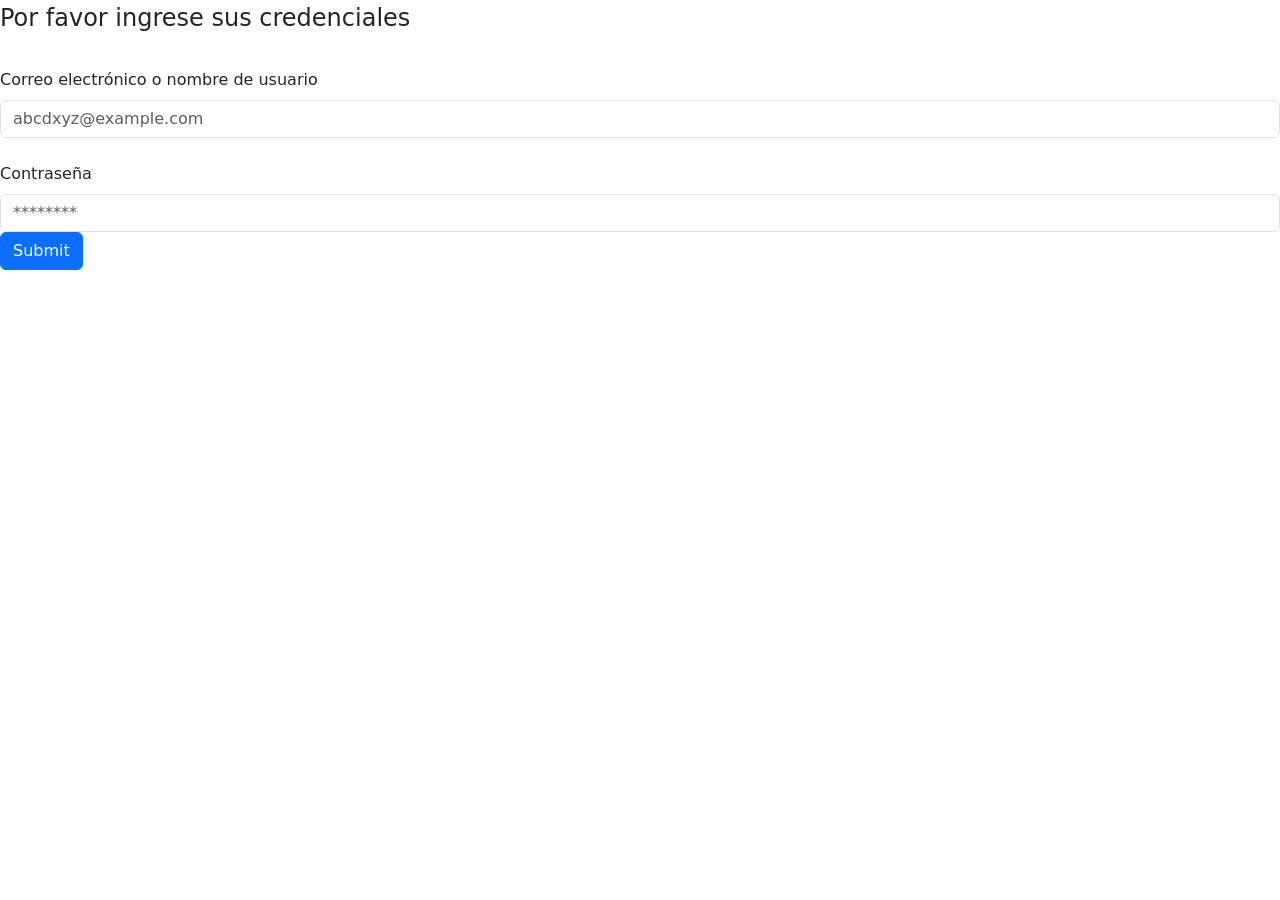
<file: src/main/resources/templates/login/login.html>
<!DOCTYPE html>
<html lang="en" xmlns:th="http://www.thymeleaf.org">
    <head>
        <meta charset="UTF-8">
        <title>ForaZone - Iniciar sesion</title>
        <link rel="stylesheet" th:href="@{/bootstrap.css}">
        <link href="https://cdn.jsdelivr.net/npm/bootstrap@5.3.8/dist/css/bootstrap.min.css" rel="stylesheet" integrity="sha384-sRIl4kxILFvY47J16cr9ZwB07vP4J8+LH7qKQnuqkuIAvNWLzeN8tE5YBujZqJLB" crossorigin="anonymous">
        <script th:src="@{/send_json.js}"></script>
    </head>
    <body>
        <form>
            <fieldset>
                <legend>Por favor ingrese sus credenciales</legend>
                <div>
                    <label for="nombreUsuario" class="form-label mt-4">Correo electrónico o nombre de usuario</label>
                    <input type="text" class="form-control" id="nombreUsuario" placeholder="abcdxyz@example.com">
                </div>
                <div>
                    <label for="contrasena" class="form-label mt-4">Contraseña</label>
                    <input type="password" class="form-control" id="contrasena" placeholder="********" autocomplete="off">
                </div>
                <button type="submit" class="btn btn-primary" th:onclick="sendLoginJsonData()">Submit</button>
            </fieldset>
        </form>
    </body>
</html>
</file>
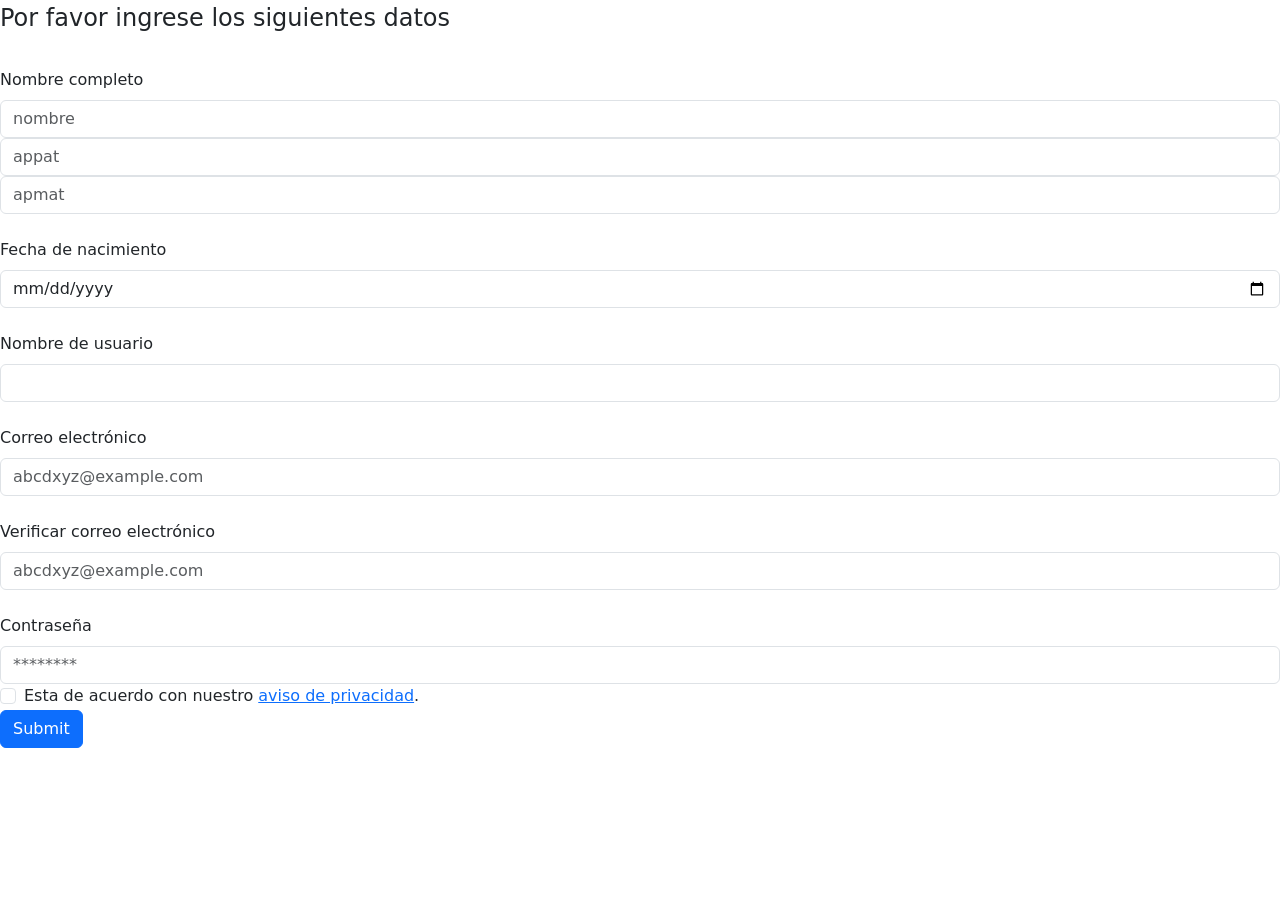
<file: src/main/resources/templates/signup/signup_duenios.html>
<!DOCTYPE html>
<html lang="en" xmlns:th="https://www.thymeleaf.org">
    <head>
        <meta charset="UTF-8">
        <title>ForaZone - Crear cuenta</title>
        <link rel="stylesheet" th:href="@{/bootstrap.css}">
        <link href="https://cdn.jsdelivr.net/npm/bootstrap@5.3.8/dist/css/bootstrap.min.css" rel="stylesheet" integrity="sha384-sRIl4kxILFvY47J16cr9ZwB07vP4J8+LH7qKQnuqkuIAvNWLzeN8tE5YBujZqJLB" crossorigin="anonymous">
        <script th:src="@{/send_json.js}"></script>
    </head>
    <body>
        <form id="signupForm">
            <legend>Por favor ingrese los siguientes datos</legend>
            <fieldset>
                <div>
                    <label for="nombreDuenio" class="form-label mt-4">Nombre completo</label>
                    <input type="text" class="form-control" id="nombreDuenio" placeholder="nombre">
                    <input type="text" class="form-control" id="apPatDuenio" placeholder="appat">
                    <input type="text" class="form-control" id="apMatDuenio" placeholder="apmat">
                </div>
                <div>
                    <label for="fechaNacimientoDuenio" class="form-label mt-4">Fecha de nacimiento</label>
                    <input type="date" class="form-control" id="fechaNacimientoDuenio" placeholder="dd/mm/aa">
                </div>
                <div>
                    <label for="nombreUsuarioDuenio" class="form-label mt-4">Nombre de usuario</label>
                    <input type="text" class="form-control" id="nombreUsuarioDuenio">
                </div>
                <div>
                    <label for="correoCuentaNueva" class="form-label mt-4">Correo electrónico</label>
                    <input type="email" class="form-control" id="correoCuentaNueva" placeholder="abcdxyz@example.com">
                </div>
                <div>
                    <label for="correoVerificacion" class="form-label mt-4">Verificar correo electrónico</label>
                    <input type="email" class="form-control" id="correoVerificacion" placeholder="abcdxyz@example.com">
                </div>
                <div>
                    <label for="contraCuentaNueva" class="form-label mt-4">Contraseña</label>
                    <input type="password" class="form-control" id="contraCuentaNueva" placeholder="********" autocomplete="off">
                </div>
                <div class="form-check">
                    <input class="form-check-input" type="checkbox" value="" id="flexCheckDefault">
                    <label class="form-check-label" for="flexCheckDefault">
                        Esta de acuerdo con nuestro <a href="#">aviso de privacidad</a>.
                    </label>
                </div>
                <button type="submit" class="btn btn-primary" th:onclick="sendDuenioJsonData()">Submit</button>
            </fieldset>
        </form>
    </body>
</html>
</file>
